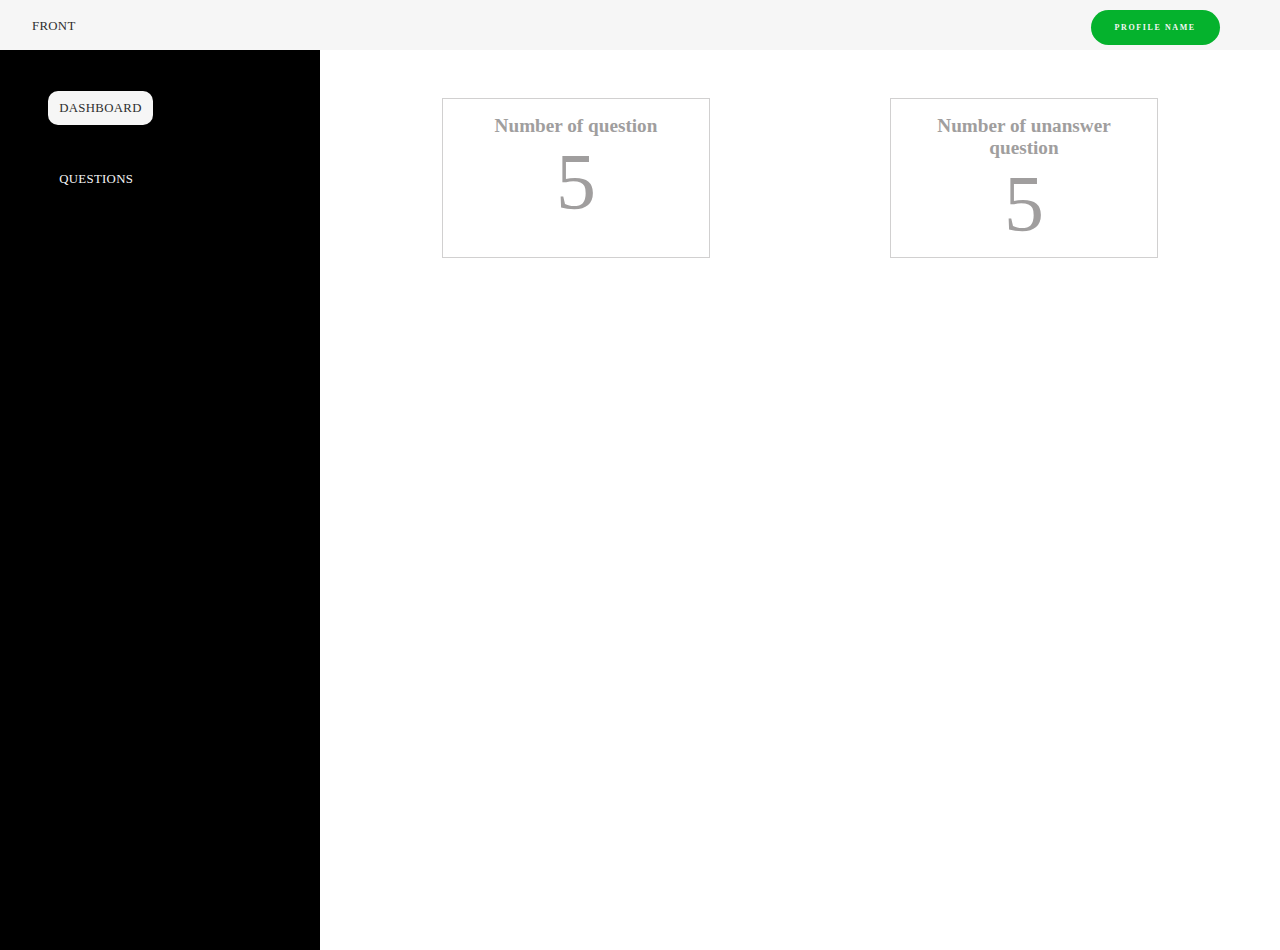
<file: QNA front end/admin-panel/index.html>
<!DOCTYPE html>
<html lang="en">
<head>
    <meta charset="UTF-8">
    <meta name="viewport" content="width=device-width, initial-scale=1.0">
    <title>Admin Panel</title>
    <link rel="stylesheet" href="../icon/font-awesome-4.7.0/css/font-awesome.min.css">
    <link rel="stylesheet" href="shared.css">
    <link rel="stylesheet" href="admin.css">

</head>
<body>
    <!-- header start -->
    <header>
        <!-- navigation-start -->
        <nav>
            <div class="nav-btn-container">
                <div class="front-end-btn">
                    <a href="../sub-main/index.html">Front</a>
                </div>
                <div class="admin-profile-information">
                    <div class="admin-profile-information-container">
                        <a href="#" class="admin-profile">Profile name</a>
                    <div class="profile-drop-down">
                        <ul class="admin-profile-information-lists">
                            <li class="admin-profile-information-list">
                                <a href="#">Setting</a>
    
                            </li>
                            <li class="admin-profile-information-list">
                                <a href="admin-login.html">logout</a>
                            </li>
                        </ul>
                    </div>
                    </div>
                </div>
               
               
            </div>
        <!-- </nav> navigation-end -->
    </header>
    <!------header end----------------------->
<!------------------------------main-start------------------------------>
<main>
    <!------sidebar start----------------------->
        <aside>
            <div class="sidebar-for-admin">
                <div class="dashboard-btn">
                    <a href="index.html">Dashboard</a>
                </div>
                <div class="question-information sid-btn">
                    <a href="./questions/index.html">questions</a>
                </div>
            </div>
        </aside>
        <!------sidebar end----------------------->
        
        <!------section start----------------------->
        <section>
            <div class="question-information-box">
                <div class="information-of-question">
                    <div class="number-of-question-box">
                        <h2>Number of question</h2>
                        <p>5</p>
                    </div>
                    <div class="number-of-unanswer-question-box">
                        <h2>Number of unanswer question</h2>
                        <p>5</p>
                    </div>
                </div>
            </div>
        </section>
        <!------section end----------------------->
    </main>
    <!------main end----------------------->
    <!------javascript----------------------->
    <script src="admin.js"></script>
</body>
</html>
</file>
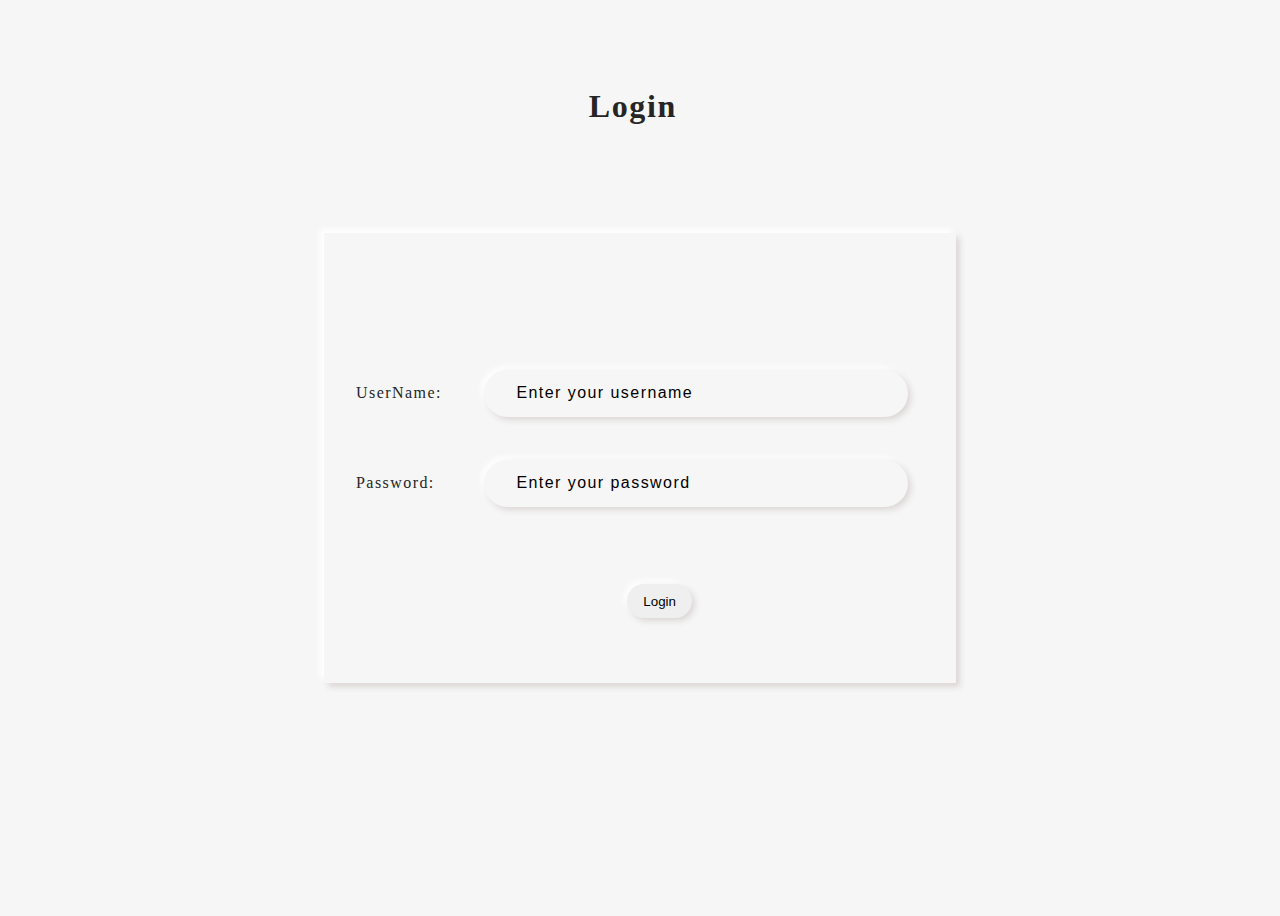
<file: QNA front end/admin-panel/admin-login.html>
<!DOCTYPE html>
<html lang="en">
<head>
    <meta charset="UTF-8">
    <meta name="viewport" content="width=device-width, initial-scale=1.0">
    <link rel="stylesheet" href="admin-login.css">
    <title>Document</title>
</head>
<body>
       <!-- admin login section start -->
    <div class="admin-login-form-container">

        <div class="main-login-form-container">
            <h1 class="main-login-title">Login</h1>
        <form action="index.html" method="#" class="main-form">
            <div class="textBox">
            <label for="username">UserName:</label>
            <input type="text" name="name" id="username" placeholder="Enter your username">
        </div>
        <div class="PasswordBox">
            <label for="password">Password:</label><br>
            <input type="password" name="password" placeholder="Enter your password"><br>
        </div>

            <button type="submit" name="submit" class="admin-login-form-btn">Login</button>
           

        </form>
    
    </div>
    </div>
</body>
</html>
</file>
<file: QNA front end/admin-panel/shared.css>
*{
    margin:0;
    padding:0;
    box-sizing:border-box;
}
body
{
    overflow: hidden;
}
header
{
    width:100%;
    height:auto;
}
/**********************shareable css*************************/
a
{
    text-decoration:none;
    text-transform: uppercase;
    font-size:0.8rem;
    letter-spacing: 0.02rem;
}
/*******************************shareable css end******************************/
nav
{
width:100%;
height:auto;

}
.nav-btn-container
{
    display:flex;
    justify-content:space-around;
    align-items: center;
    height:auto;
    background-color:#f6f6f6;
    padding:1rem 0;
}

.front-end-btn
{
width:80%;
text-align: left;
margin-left:2rem;
}
.front-end-btn a
{
    color:rgb(46,46,46);
}
/***********************************admin-botton information***************************/
.admin-profile-information
{
width:20%;
text-align:center;
height:auto;
}
.admin-profile-information-container
{

    position: relative;
    width:100%;
    margin-right:1rem;
   
}
.profile-drop-down
{
    position:absolute;
    width:100%;
    top:175%;

    left:10%;
}

.admin-profile-information-container .admin-profile
{

    text-decoration: none;
    padding: 0.8rem 1.5rem;
    color: #f6f6f6;
    background-color: #05B22D;
    border: none;
    border-radius: 50px;
    text-transform: uppercase;
    font-size: 0.5rem;
    font-weight: 700;
    letter-spacing: 0.1rem;
    transition: background-color 0.3s;
}
.admin-profile-information-container .admin-profile:hover
{
    background-color: rgb(7, 144, 39);
}


.admin-profile-information-lists
{
    
    display:none;
    
    width:70%;
    height:auto;
    background-color:rgba(0, 0, 0, 0.479);
}
/********************************admin profile ko drop down css***********************************/
.admin-profile-active{
    display:block;
}


.admin-profile-information-list
{
    list-style:none;
    
    width:100%;
}
.admin-profile-information-list a
{
    display:block;
    
    color: #f6f6f6;
    text-decoration:none;
    padding:0.6rem 0.7rem;
    background-color:#a09e9e;
    width:100%;
    
}
.admin-profile-information-list a:hover
{
    background-color:#a09e9e8a;

}

/*********************maind sidebar css****************************/

main
{
    display:flex;
}
aside
{
    width:25%;
    height:auto;
}
.sidebar-for-admin
{
    width:100%;
    height:100vh;
    background-color:#000;
    display:flex;
    flex-direction:column;
    padding:3rem;
}
.sid-btn a
{
    width:100%;
    display:block;
    padding:0.6rem 0.7rem;
    color:#f6f6f6;
    transition:background-color 0.5s;
    border-radius:10px;
}
.dashboard-btn
{
    width:100%;
    height:8%;
}
.dashboard-btn a
{
    color:rgb(46,46,46);
    padding:0.6rem 0.7rem;
    background-color:#f6f6f6;
    border-radius:10px;
}
.question-information
{
    width:100%;
    height:8%;
}

.sid-btn a:hover
{
    background-color:#007bff;
}
</file>
<file: QNA front end/admin-panel/admin.css>
/******************************************************main css******************************************************/
main
{
    display:flex;
}
/******************************************************admin sidebar*****************************************************/


/***********************************************admin main section ko css********************************/
section{
    width:70%;
    margin:0 auto;
    height:100vh;
}
.question-information-box
{
    width:100%;
    height:auto;
}

.information-of-question
{
    margin-top:3rem;
    width:100%;
    height:auto;
    display: flex;
    justify-content:space-around;
    align-items: center;
}

.number-of-question-box,.number-of-unanswer-question-box
{
    width:30%;
    border:1px solid #a09e9e7c;
    padding:1rem;
    height:10rem;
    text-align: center;

}
.number-of-question-box h2,.number-of-unanswer-question-box h2
{
font-size:1.2rem;
color:#a09e9e;
}
.number-of-question-box p,.number-of-unanswer-question-box p
{
    color:#a09e9e;
    font-size:5rem;

}
</file>
<file: QNA front end/admin-panel/admin-login.css>
body
{
    background-color:#f6f6f6;
}
.admin-login-form-container
{   
    display:flex;
    justify-content: center;
    align-items:center;
   height:100vh;
    width:100%;
}
.main-login-form-container
{
    width:50%;
    height:50%;
}
.main-form
{
    position: relative;
    width:100%;
    height: 100%;
    box-shadow:-4px -4px 6px #fff,4px 4px 6px #dcd6d6;
}


.main-login-title
{
   position: absolute;
   top:8%;
   left:46%;
    margin:1rem 0rem 2rem 0;
    color:rgb(37, 37, 37);
    font-family:"Roboto";
    font-size:2rem;
    letter-spacing: 0.1rem;
    padding-bottom: 1rem;
    transition: border-bottom 0.2s;
}
.main-login-title:hover
{
    border-bottom:4px solid #F17516;
}
.textBox,
.PasswordBox
{
    position:absolute;
    width:100%;
    display:flex;
    justify-content: space-around;
    align-items: center;

}

.textBox
{
    top:30%;
}
.PasswordBox
{
    top:50%;
}
.admin-login-form-btn /* nav ko login button ho yo*/
{
    position:absolute;
    top:78%;
    left:48%;
}
.textBox label,
.PasswordBox label
{
width:25%;
margin:1rem 0rem 1rem 2rem;
color:rgb(37, 37, 37);
font-family:"Roboto";
letter-spacing: 0.09rem;
}
.textBox input,
.PasswordBox input
{
  width:70%;
  padding:1rem 2rem;
  margin-right:3rem;
  border:none;
  border-radius:3.3rem;
  box-shadow:3px 3px 6px #dcd6d6,
                -3px -3px 6px #fff;
    background:transparent;
    color:#fff;
    outline:none;
}
.textBox input:focus,
.PasswordBox input:focus
{
    box-shadow:inset 3px 3px 6px #dcd6d6,
    inset -3px -3px 6px #fff;
}
.textBox input:active,
.PasswordBox input:active
{
    box-shadow:inset 3px 3px 6px #dcd6d6,
    inset -3px -3px 6px #fff;;
}


.textBox input:focus,
.PasswordBox input:focus
{
outline:none;
}
.textBox input::placeholder,
.PasswordBox input::placeholder
{
    font-size:1rem;
    color:#000;
    letter-spacing: 0.09rem;
}



.admin-login-form-btn
{
    border:none;
    padding:0.6rem 1rem;
    border-radius:50px;
box-shadow:3px 3px 6px #dcd6d6,
-3px -3px 6px #fff;
outline:none;
}

.admin-login-form-btn:hover
{
    box-shadow:inset 3px 3px 6px #dcd6d6,
    inset -3px -3px 6px #fff; 
}
</file>
